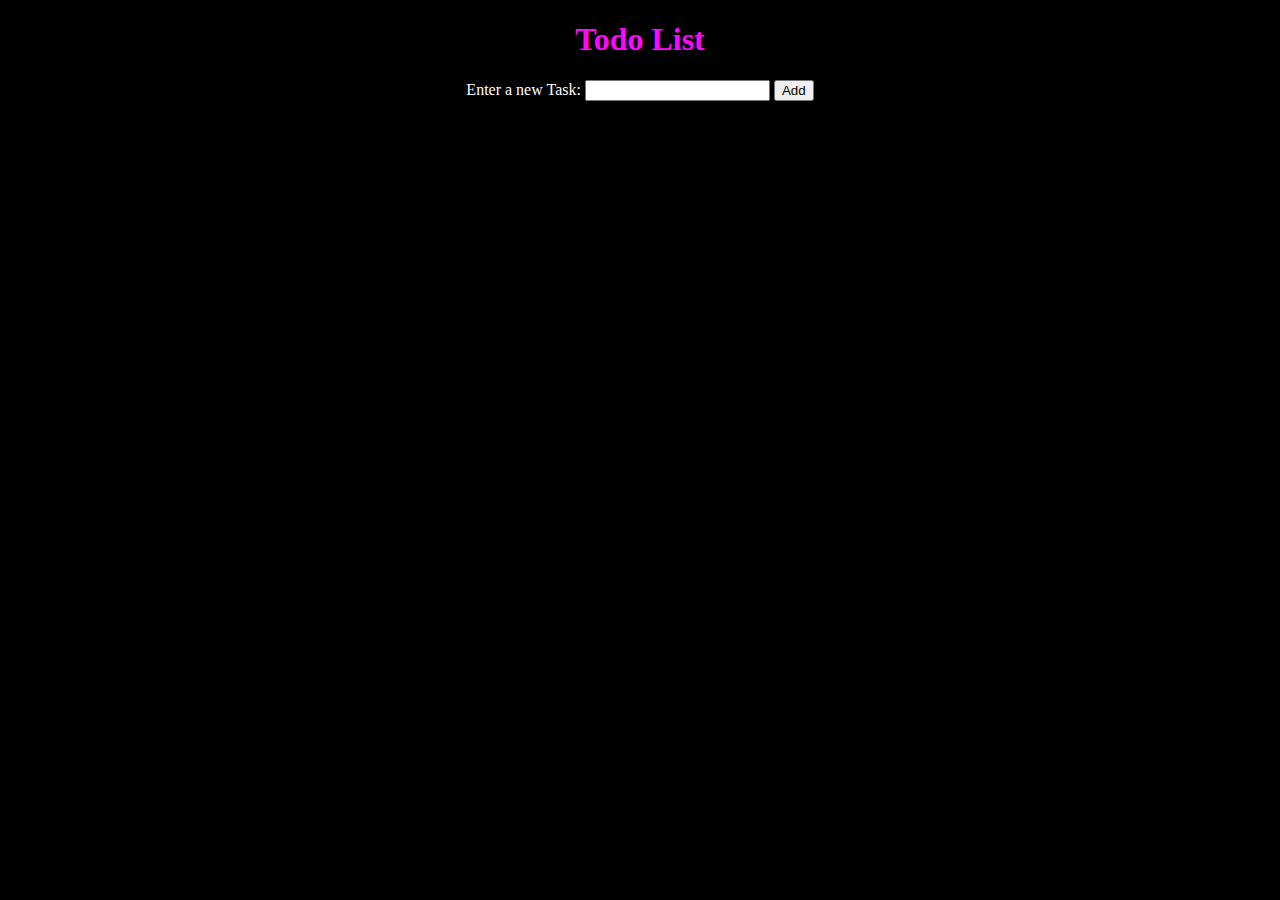
<file: index.html>
<!DOCTYPE html>
<html lang="en">
<head>
    <meta charset="UTF-8">
    <meta name="viewport" content="width=device-width, initial-scale=1.0">
    <link rel="stylesheet" href="st.css">
    <title>Todo list</title>
</head>
<body>
   <div id="tegg"> <h1 style>Todo List</h1></div>
    <div class="mg">
        <label style="color: white;" for="newtodo">Enter a new Task:</label>
        <input type="text" id="newtodo" >
        <button id="addbtn">Add</button>
    </div>
        <ul style="color: aliceblue;" id="todolist"></ul>
        <script src="studd.js"></script>
</body>
</html>
</file>
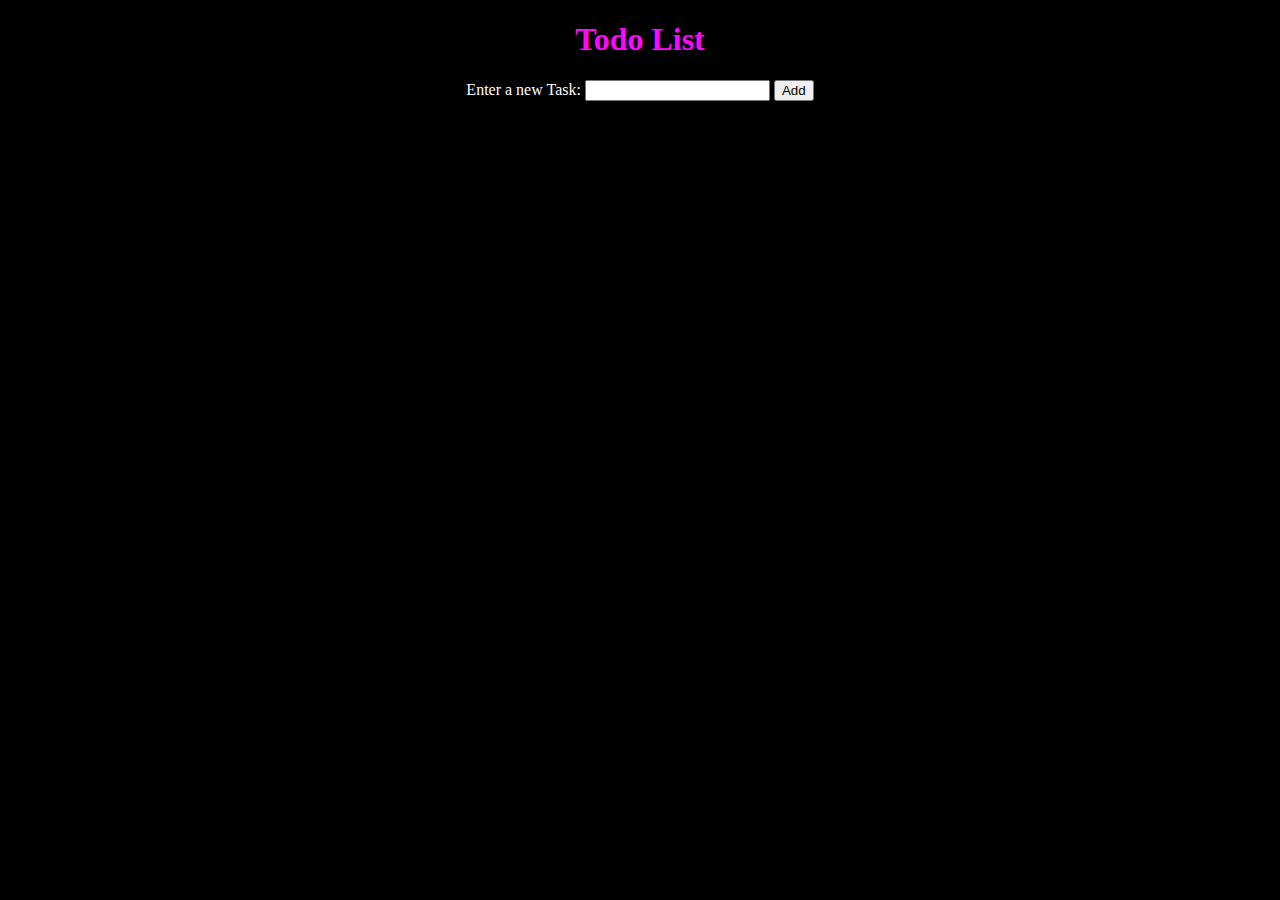
<file: todo.html>
<!DOCTYPE html>
<html lang="en">
<head>
    <meta charset="UTF-8">
    <meta name="viewport" content="width=device-width, initial-scale=1.0">
    <link rel="stylesheet" href="st.css">
    <title>Todo list</title>
</head>
<body>
   <div id="tegg"> <h1 style>Todo List</h1></div>
    <div class="mg">
        <label style="color: white;" for="newtodo">Enter a new Task:</label>
        <input type="text" id="newtodo" >
        <button id="addbtn">Add</button>
    </div>
        <ul style="color: aliceblue;" id="todolist"></ul>
        <script src="studd.js"></script>
</body>
</html>
</file>
<file: st.css>
body{
    background-color: rgb(0, 0, 0);
}
#tegg{
    background-color: black;
    width: 100%;
    color: rgb(255, 8, 255);
    margin-right: 50%;
    text-align: center;
}

.mg{
    text-align: center;
}
ul{
    text-align: center;
}
</file>
